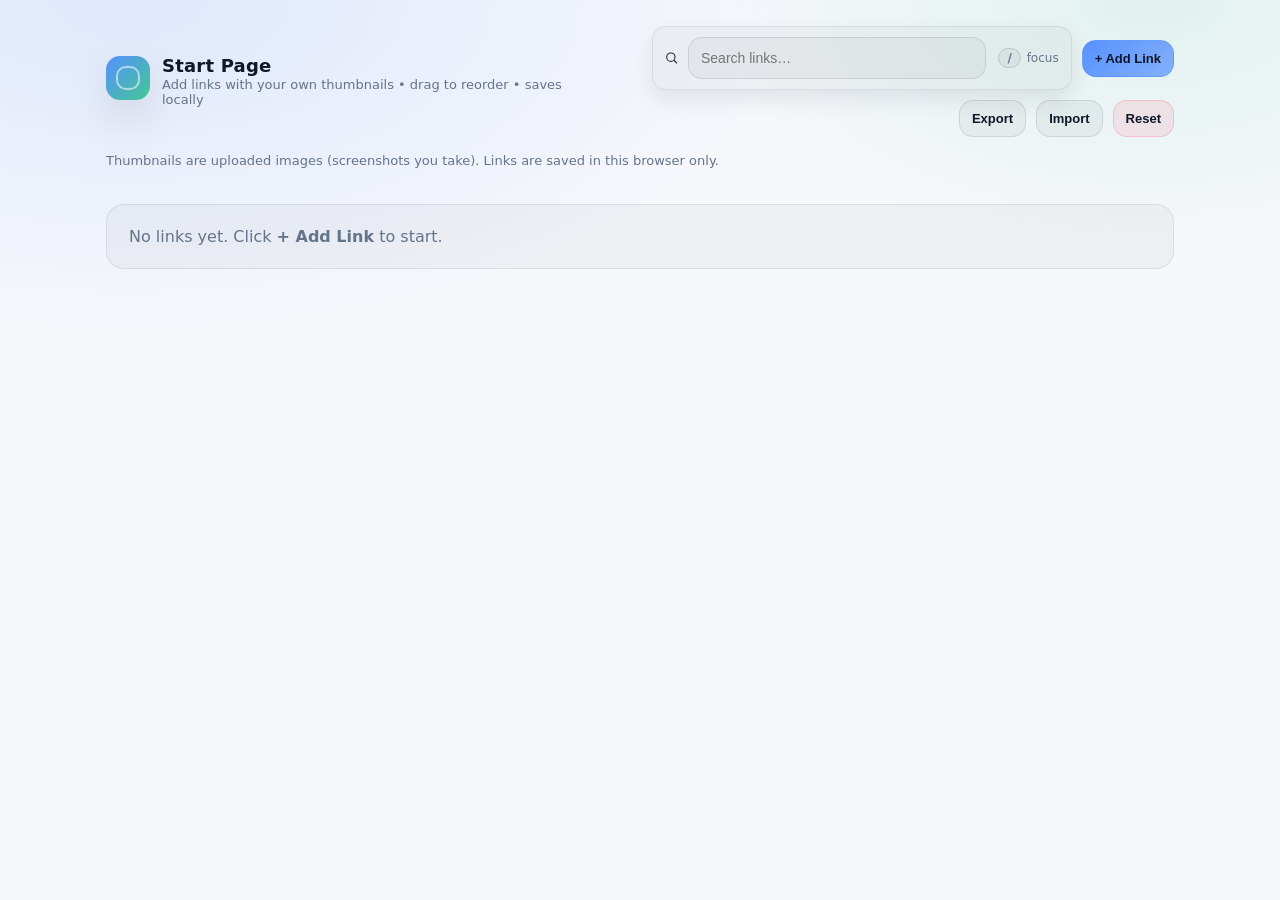
<file: index.html>
<!-- index.html -->
<!DOCTYPE html>
<html lang="en">
  <head>
    <meta charset="utf-8" />
    <meta name="viewport" content="width=device-width, initial-scale=1" />
    <title>My Start Page</title>
    <link rel="stylesheet" href="styles.css" />
  </head>

  <body>
    <div class="wrap">
      <header class="header">
        <div class="brand">
          <div class="logo" aria-hidden="true"></div>
          <div>
            <h1>Start Page</h1>
            <p class="sub">
              Add links with your own thumbnails • drag to reorder • saves
              locally
            </p>
          </div>
        </div>

        <div class="controls">
          <div class="search" role="search">
            <svg class="ico" viewBox="0 0 24 24" fill="none" aria-hidden="true">
              <path
                d="M10.5 18a7.5 7.5 0 1 1 0-15 7.5 7.5 0 0 1 0 15Z"
                stroke="currentColor"
                stroke-width="2"
              />
              <path
                d="M16.5 16.5 21 21"
                stroke="currentColor"
                stroke-width="2"
                stroke-linecap="round"
              />
            </svg>
            <input id="q" type="text" placeholder="Search links…" />
            <span class="hint"><kbd>/</kbd> focus</span>
          </div>

          <button class="btn primary" id="addBtn">+ Add Link</button>

          <button class="btn" id="exportBtn" title="Download JSON backup">
            Export
          </button>
          <button class="btn" id="importBtn" title="Import JSON backup">
            Import
          </button>
          <input id="importFile" type="file" accept="application/json" hidden />

          <button
            class="btn danger"
            id="resetBtn"
            title="Clears all saved links"
          >
            Reset
          </button>
        </div>
      </header>

      <p class="note">
        Thumbnails are uploaded images (screenshots you take). Links are saved
        in this browser only.
      </p>

      <main>
        <div class="grid" id="grid" aria-label="Links grid"></div>
        <div class="empty" id="empty" hidden>
          No links yet. Click <b>+ Add Link</b> to start.
        </div>
      </main>
    </div>

    <!-- Modal -->
    <div class="modal" id="modal" aria-hidden="true">
      <div
        class="dialog"
        role="dialog"
        aria-modal="true"
        aria-labelledby="dialogTitle"
      >
        <div class="dialogHeader">
          <h2 id="dialogTitle">Add Link</h2>
          <button class="iconBtn" id="closeModal" title="Close">
            <svg class="ico" viewBox="0 0 24 24" fill="none">
              <path
                d="M6 6l12 12M18 6 6 18"
                stroke="currentColor"
                stroke-width="2"
                stroke-linecap="round"
              />
            </svg>
          </button>
        </div>

        <div class="dialogBody">
          <div>
            <label for="title">Title</label>
            <input id="title" type="text" placeholder="e.g., YouTube" />
          </div>

          <div>
            <label for="url">URL</label>
            <input id="url" type="url" placeholder="https://example.com" />
          </div>

          <div class="rowFull">
            <label for="thumbFile">Thumbnail image (upload)</label>
            <input id="thumbFile" type="file" accept="image/*" />
            <p class="help">
              Tip: take a screenshot, crop it, and upload it here.
            </p>
          </div>

          <div class="preview" id="preview">
            <div class="pFallback" id="pFallback">Preview</div>
            <img id="previewImg" alt="" hidden />
          </div>
        </div>

        <div class="dialogFooter">
          <div class="leftFooter">
            <button class="btn danger" id="deleteBtn" hidden>Delete</button>
          </div>
          <div class="rightFooter">
            <button class="btn" id="cancelBtn">Cancel</button>
            <button class="btn primary" id="saveBtn">Save</button>
          </div>
        </div>
      </div>
    </div>

    <script src="app.js"></script>
  </body>
</html>
</file>
<file: styles.css>
/* styles.css */

:root {
  --bg: #0b0c0f;
  --panel: #12141a;
  --card: #171922;
  --text: #e6e9ef;
  --muted: #9aa3b2;
  --accent: #4f8cff;
  --ring: #4f8cff55;
  --danger: #ff5c7a;
  --shadow: 0 16px 40px rgba(0, 0, 0, 0.35);
  --radius: 18px;
  --gap: 14px;
  --max: 1100px;
  color-scheme: dark;
}

@media (prefers-color-scheme: light) {
  :root {
    --bg: #f6f7fb;
    --panel: #ffffff;
    --card: #ffffff;
    --text: #0f172a;
    --muted: #64748b;
    --accent: #2563eb;
    --ring: #2563eb33;
    --shadow: 0 18px 42px rgba(2, 6, 23, 0.1);
    color-scheme: light;
  }
}

* {
  box-sizing: border-box;
}
html,
body {
  height: 100%;
}

body {
  margin: 0;
  font-family: ui-sans-serif, system-ui, -apple-system, Segoe UI, Roboto,
    Helvetica, Arial;
  background: radial-gradient(
      1200px 600px at 10% 0%,
      rgba(79, 140, 255, 0.14),
      transparent 55%
    ),
    radial-gradient(
      900px 500px at 90% 0%,
      rgba(38, 194, 129, 0.1),
      transparent 50%
    ),
    var(--bg);
  color: var(--text);
}

.wrap {
  max-width: var(--max);
  margin: 0 auto;
  padding: 26px 16px 40px;
}

.header {
  display: flex;
  align-items: center;
  justify-content: space-between;
  gap: 12px;
  margin-bottom: 16px;
}

.brand {
  display: flex;
  align-items: flex-start;
  gap: 12px;
}

.logo {
  width: 44px;
  height: 44px;
  border-radius: 14px;
  background: linear-gradient(
    135deg,
    rgba(79, 140, 255, 0.95),
    rgba(38, 194, 129, 0.85)
  );
  box-shadow: var(--shadow);
  position: relative;
  flex: 0 0 auto;
}
.logo::after {
  content: "";
  position: absolute;
  inset: 10px;
  border-radius: 10px;
  border: 2px solid rgba(255, 255, 255, 0.55);
}

h1 {
  font-size: 18px;
  line-height: 1.1;
  margin: 0;
  letter-spacing: 0.2px;
}
.sub {
  margin: 2px 0 0;
  color: var(--muted);
  font-size: 13px;
}

.controls {
  display: flex;
  align-items: center;
  gap: 10px;
  flex-wrap: wrap;
  justify-content: flex-end;
}

.search {
  display: flex;
  align-items: center;
  gap: 10px;
  padding: 10px 12px;
  background: rgba(255, 255, 255, 0.04);
  border: 1px solid rgba(255, 255, 255, 0.08);
  border-radius: 14px;
  box-shadow: 0 8px 22px rgba(0, 0, 0, 0.18);
  min-width: min(420px, 100%);
}
@media (prefers-color-scheme: light) {
  .search {
    background: rgba(2, 6, 23, 0.03);
    border: 1px solid rgba(2, 6, 23, 0.08);
    box-shadow: 0 10px 22px rgba(2, 6, 23, 0.08);
  }
}
.search input {
  width: 100%;
  border: 0;
  outline: none;
  background: transparent;
  color: var(--text);
  font-size: 14px;
}
.hint {
  color: var(--muted);
  font-size: 12px;
  white-space: nowrap;
}

kbd {
  font: inherit;
  font-weight: 800;
  padding: 2px 8px;
  border-radius: 10px;
  border: 1px solid rgba(255, 255, 255, 0.12);
  background: rgba(255, 255, 255, 0.06);
  margin: 0 2px;
}
@media (prefers-color-scheme: light) {
  kbd {
    border: 1px solid rgba(2, 6, 23, 0.12);
    background: rgba(2, 6, 23, 0.04);
  }
}

.btn {
  border: 1px solid rgba(255, 255, 255, 0.1);
  background: rgba(255, 255, 255, 0.06);
  color: var(--text);
  padding: 10px 12px;
  border-radius: 14px;
  cursor: pointer;
  font-weight: 700;
  font-size: 13px;
  transition: transform 0.08s ease, background 0.2s ease, border-color 0.2s ease;
  user-select: none;
}
@media (prefers-color-scheme: light) {
  .btn {
    border: 1px solid rgba(2, 6, 23, 0.1);
    background: rgba(2, 6, 23, 0.04);
  }
}
.btn:hover {
  transform: translateY(-1px);
}
.btn.primary {
  background: linear-gradient(
    135deg,
    rgba(79, 140, 255, 0.95),
    rgba(79, 140, 255, 0.65)
  );
  border-color: rgba(79, 140, 255, 0.35);
}
.btn.danger {
  background: rgba(255, 92, 122, 0.12);
  border-color: rgba(255, 92, 122, 0.25);
}

.note {
  margin: 10px 0 18px;
  color: var(--muted);
  font-size: 13px;
}

.grid {
  display: grid;
  grid-template-columns: repeat(12, 1fr);
  gap: var(--gap);
}

.card {
  grid-column: span 3;
  background: rgba(255, 255, 255, 0.05);
  border: 1px solid rgba(255, 255, 255, 0.08);
  border-radius: var(--radius);
  overflow: hidden;
  box-shadow: var(--shadow);
  position: relative;
}
@media (prefers-color-scheme: light) {
  .card {
    background: rgba(2, 6, 23, 0.03);
    border: 1px solid rgba(2, 6, 23, 0.08);
  }
}

@media (max-width: 980px) {
  .card {
    grid-column: span 4;
  }
}
@media (max-width: 720px) {
  .header {
    align-items: flex-start;
    flex-direction: column;
  }
  .controls {
    justify-content: flex-start;
  }
  .search {
    min-width: 100%;
  }
  .card {
    grid-column: span 6;
  }
}
@media (max-width: 420px) {
  .card {
    grid-column: span 12;
  }
}

.cardLink {
  display: block;
  color: inherit;
  text-decoration: none;
}

.thumb {
  height: 128px;
  background: rgba(0, 0, 0, 0.22);
  overflow: hidden;
  position: relative;
}
.thumb img {
  width: 100%;
  height: 100%;
  object-fit: cover;
  display: block;
  transform: scale(1.01);
}
.thumb .fallback {
  position: absolute;
  inset: 0;
  display: flex;
  align-items: center;
  justify-content: center;
  font-weight: 900;
  letter-spacing: 0.6px;
  font-size: 26px;
  color: rgba(255, 255, 255, 0.75);
  background: radial-gradient(
      600px 200px at 30% 10%,
      rgba(79, 140, 255, 0.25),
      transparent 55%
    ),
    radial-gradient(
      600px 200px at 70% 70%,
      rgba(38, 194, 129, 0.22),
      transparent 55%
    ),
    rgba(0, 0, 0, 0.22);
}

.meta {
  padding: 12px;
  display: flex;
  align-items: flex-start;
  justify-content: space-between;
  gap: 10px;
}
.titleWrap {
  min-width: 0;
}
.title {
  font-size: 14px;
  font-weight: 900;
  margin: 0;
  line-height: 1.2;
  overflow: hidden;
  text-overflow: ellipsis;
  white-space: nowrap;
}
.url {
  margin-top: 4px;
  color: var(--muted);
  font-size: 12px;
  overflow: hidden;
  text-overflow: ellipsis;
  white-space: nowrap;
}

.actions {
  display: flex;
  gap: 8px;
  flex: 0 0 auto;
}

.iconBtn {
  width: 34px;
  height: 34px;
  border-radius: 12px;
  border: 1px solid rgba(255, 255, 255, 0.1);
  background: rgba(255, 255, 255, 0.06);
  display: grid;
  place-items: center;
  cursor: pointer;
  transition: transform 0.08s ease, background 0.2s ease;
}
@media (prefers-color-scheme: light) {
  .iconBtn {
    border: 1px solid rgba(2, 6, 23, 0.1);
    background: rgba(2, 6, 23, 0.04);
  }
}
.iconBtn:hover {
  transform: translateY(-1px);
}
.ico {
  width: 18px;
  height: 18px;
  opacity: 0.9;
}

/* Drag handle cursor */
.dragHandle {
  cursor: grab;
}
.dragHandle:active {
  cursor: grabbing;
}

.empty {
  margin-top: 18px;
  padding: 22px;
  border-radius: 18px;
  background: rgba(255, 255, 255, 0.04);
  border: 1px solid rgba(255, 255, 255, 0.08);
  color: var(--muted);
}
@media (prefers-color-scheme: light) {
  .empty {
    background: rgba(2, 6, 23, 0.03);
    border: 1px solid rgba(2, 6, 23, 0.08);
  }
}

/* Modal */
.modal {
  position: fixed;
  inset: 0;
  display: none;
  align-items: center;
  justify-content: center;
  background: rgba(0, 0, 0, 0.55);
  padding: 18px;
  z-index: 50;
}
.modal.show {
  display: flex;
}

.dialog {
  width: min(640px, 100%);
  background: var(--panel);
  border: 1px solid rgba(255, 255, 255, 0.1);
  border-radius: 20px;
  box-shadow: var(--shadow);
  overflow: hidden;
}
@media (prefers-color-scheme: light) {
  .dialog {
    border: 1px solid rgba(2, 6, 23, 0.1);
  }
}
.dialogHeader {
  padding: 14px 16px;
  display: flex;
  justify-content: space-between;
  align-items: center;
  border-bottom: 1px solid rgba(255, 255, 255, 0.08);
}
@media (prefers-color-scheme: light) {
  .dialogHeader {
    border-bottom: 1px solid rgba(2, 6, 23, 0.08);
  }
}
.dialogHeader h2 {
  margin: 0;
  font-size: 15px;
  letter-spacing: 0.2px;
}
.dialogBody {
  padding: 16px;
  display: grid;
  grid-template-columns: 1fr 1fr;
  gap: 12px;
}
@media (max-width: 640px) {
  .dialogBody {
    grid-template-columns: 1fr;
  }
}

label {
  display: block;
  font-size: 12px;
  color: var(--muted);
  margin-bottom: 6px;
  font-weight: 800;
}

input[type="text"],
input[type="url"] {
  width: 100%;
  padding: 12px 12px;
  border-radius: 14px;
  border: 1px solid rgba(255, 255, 255, 0.1);
  background: rgba(255, 255, 255, 0.05);
  color: var(--text);
  outline: none;
}
@media (prefers-color-scheme: light) {
  input[type="text"],
  input[type="url"] {
    border: 1px solid rgba(2, 6, 23, 0.1);
    background: rgba(2, 6, 23, 0.03);
  }
}

.help {
  margin: 8px 0 0;
  color: var(--muted);
  font-size: 12px;
}

.rowFull {
  grid-column: 1 / -1;
}

.preview {
  grid-column: 1 / -1;
  border-radius: 16px;
  overflow: hidden;
  border: 1px solid rgba(255, 255, 255, 0.1);
  background: rgba(0, 0, 0, 0.18);
  height: 160px;
  position: relative;
}
@media (prefers-color-scheme: light) {
  .preview {
    border: 1px solid rgba(2, 6, 23, 0.1);
  }
}
.preview img {
  width: 100%;
  height: 100%;
  object-fit: cover;
  display: block;
}
.pFallback {
  position: absolute;
  inset: 0;
  display: grid;
  place-items: center;
  color: rgba(255, 255, 255, 0.75);
  font-weight: 900;
  font-size: 30px;
  letter-spacing: 0.6px;
}

.dialogFooter {
  padding: 14px 16px;
  display: flex;
  justify-content: space-between;
  gap: 10px;
  border-top: 1px solid rgba(255, 255, 255, 0.08);
  flex-wrap: wrap;
}
@media (prefers-color-scheme: light) {
  .dialogFooter {
    border-top: 1px solid rgba(2, 6, 23, 0.08);
  }
}
.leftFooter,
.rightFooter {
  display: flex;
  gap: 10px;
  flex-wrap: wrap;
}

/* Drag feedback */
.card.dragging {
  opacity: 0.6;
  transform: scale(0.99);
  border-color: rgba(79, 140, 255, 0.45);
  outline: 3px solid var(--ring);
}
.card.dropHint {
  outline: 3px dashed rgba(79, 140, 255, 0.55);
  outline-offset: 2px;
}
</file>
